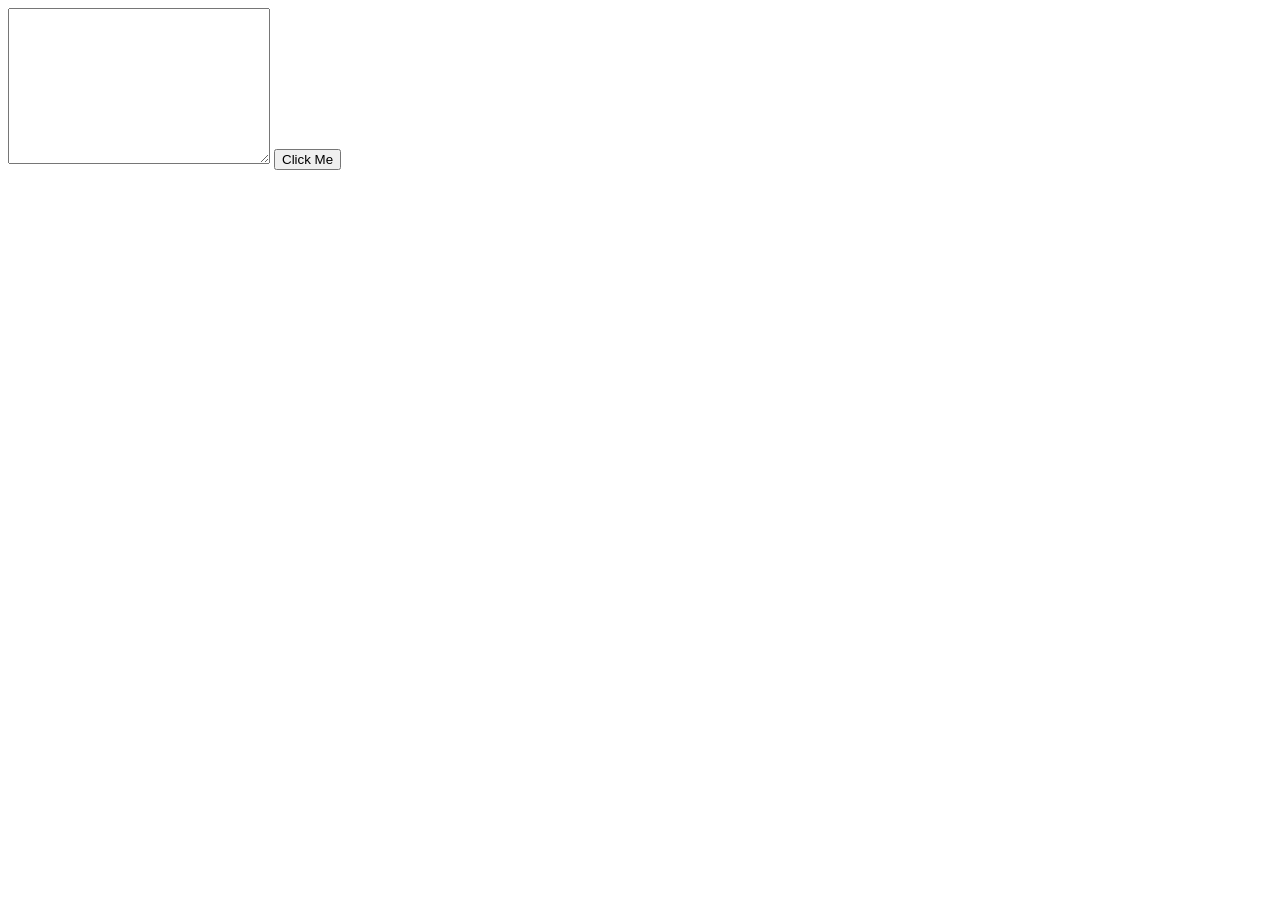
<file: index.html>
<!doctype html>
<html lang="en">
  <head>
    <meta charset="UTF-8" />
    <meta name="viewport" content="width=device-width, initial-scale=1.0" />
    <title>function / array / array methods</title>
  </head>
  <body>
    <!-- <input type="text" name="name" id="name" /> -->

    <textarea name="" id="color" rows="10" cols="30"></textarea>
    <button id="click_me">Click Me</button>
    <!-- internal js -->
    <script>
      console.log("internal javascripts");

      // function
      // function declaration
      // function expression

      // 1) function declaration --> userdefined word()
      // func(4, 5);
      // function func(a, b) {
      //   // body of function
      //   console.log("function called..!", a + b);
      // }
      // function calling
      // func(1, 2);
      // func(5, 5);

      // 2) function expression
      // funct(2, 3);
      // const funct = (x, y) => {
      //   console.log("function expression called...!", x + y);
      // };
      // funct(8, 5);

      // anonimus function --> function without any name
      // callback funtion --> which is use as a parameter in the parent funtion
      // syntax of anonimus function
      // function(){}
      // (){} --> anonimus fucntion
      // ()=>{} --> callback fucntion

      // array

      // const array = ["apple", "banana"];
      // console.log(array[0], array);
      // foreach --> change in original array
      // map --> it give us new array

      // forach with call back function
      // array.forEach(() => {
      //   console.log("call back function called ...!");
      // });

      // foreach with call back function with paramenters
      // array.forEach((idx, itm) => {
      //   console.log(`item : ${idx} : with ${itm}`);
      // });

      // dom topic

      // accessing

      // const input = document.getElementById("name");
      // const btn = document.getElementById("click_me");

      // addeventlistner

      // btn.addEventListener('',callbackfunction);
      // btn.addEventListener("click", function () {
      //   console.log("function is listening..!");
      // });
      // btn.addEventListener("click", function () {
      //   console.log(input.value);
      // });
      // btn.addEventListener("click", function () {
      //   if (input.value === "") {
      //     alert("please fill input 🥹");
      //     return;
      //   }
      //   console.log(input.value);
      // });

      // change box background color
      // access

      // const access_textarea = document.getElementById("color");
      // const access_btn = document.getElementById("click_me");

      // // random
      // access_btn.addEventListener("click", function () {
      //   const randome_color = Math.round(Math.random() * 256);
      //   const R = Math.round(Math.random() * 256);
      //   const G = Math.round(Math.random() * 256);
      //   const B = Math.round(Math.random() * 256);
      //   console.log(R, G, B);

      //   // console.log("function called ..!");
      //   // console.log(randome_color);
      //   access_textarea.style.backgroundColor = `rgb(${R},${G},${B})`;
      // });
    </script>
  </body>
</html>
</file>
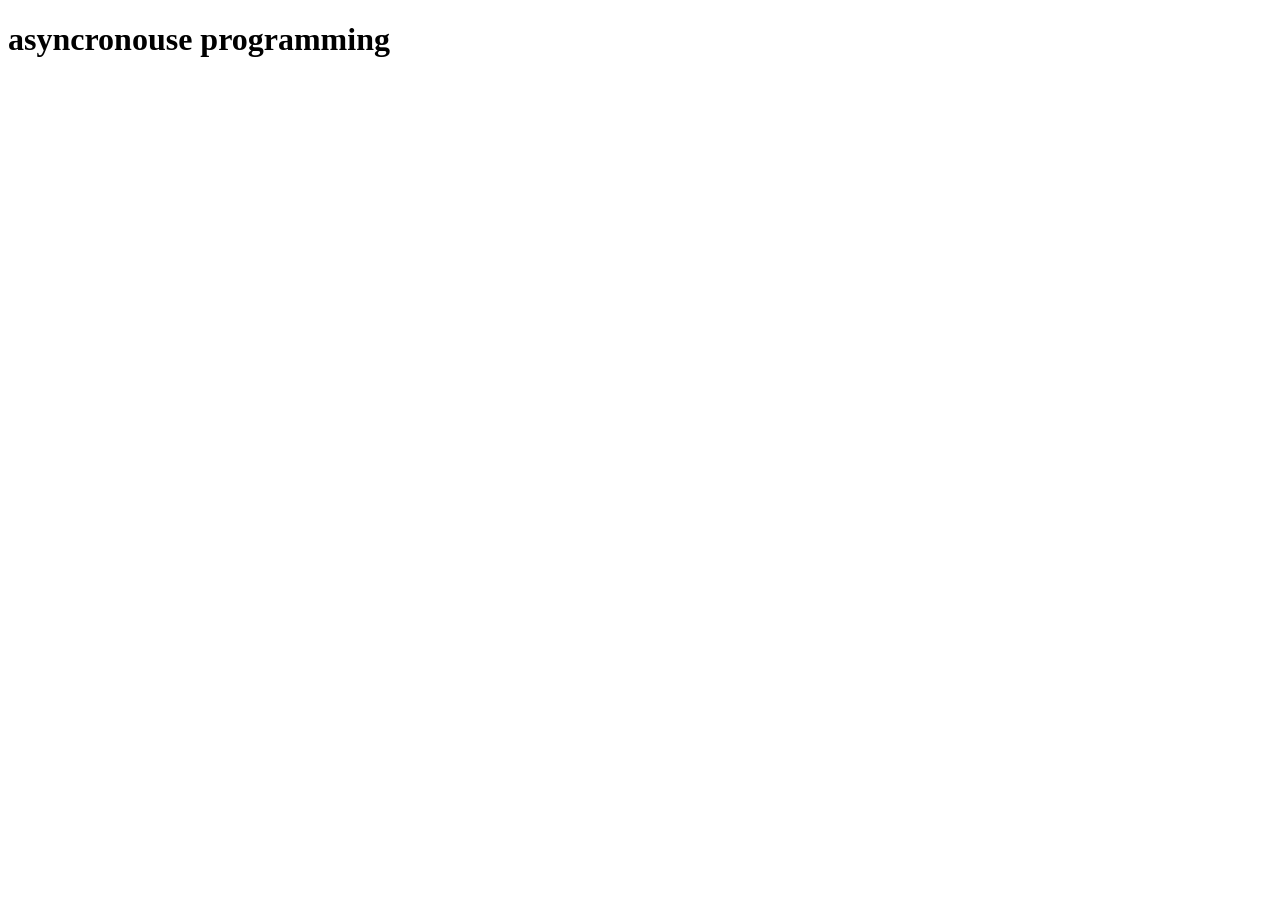
<file: assyncronous/index.html>
<!doctype html>
<html lang="en">
  <head>
    <meta charset="UTF-8" />
    <meta name="viewport" content="width=device-width, initial-scale=1.0" />
    <title>assync-programming</title>
  </head>
  <body>
    <h1>asyncronouse programming</h1>

    <div id="users"></div>

    <script src="./script.js"></script>
  </body>
</html>
</file>
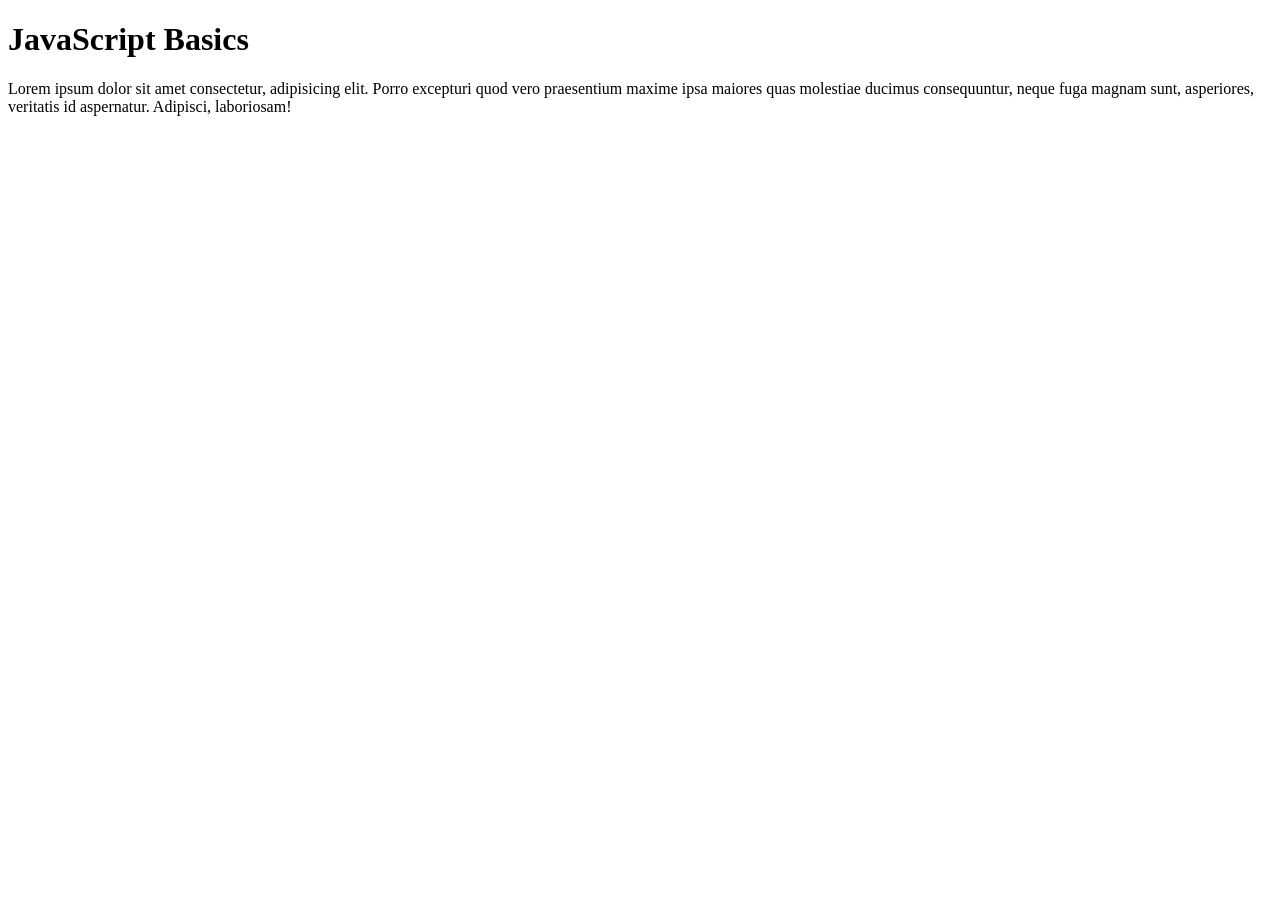
<file: javascript-basics/index.html>
<!doctype html>
<html lang="en">
  <head>
    <meta charset="UTF-8" />
    <meta name="viewport" content="width=device-width, initial-scale=1.0" />
    <title>JavaScript</title>
  </head>
  <body>
    <h1>JavaScript Basics</h1>
    <p class="para">
      Lorem ipsum dolor sit amet consectetur, adipisicing elit. Porro excepturi
      quod vero praesentium maxime ipsa maiores quas molestiae ducimus
      consequuntur, neque fuga magnam sunt, asperiores, veritatis id aspernatur.
      Adipisci, laboriosam!
    </p>
    <script src="./script.js"></script>
  </body>
</html>
</file>
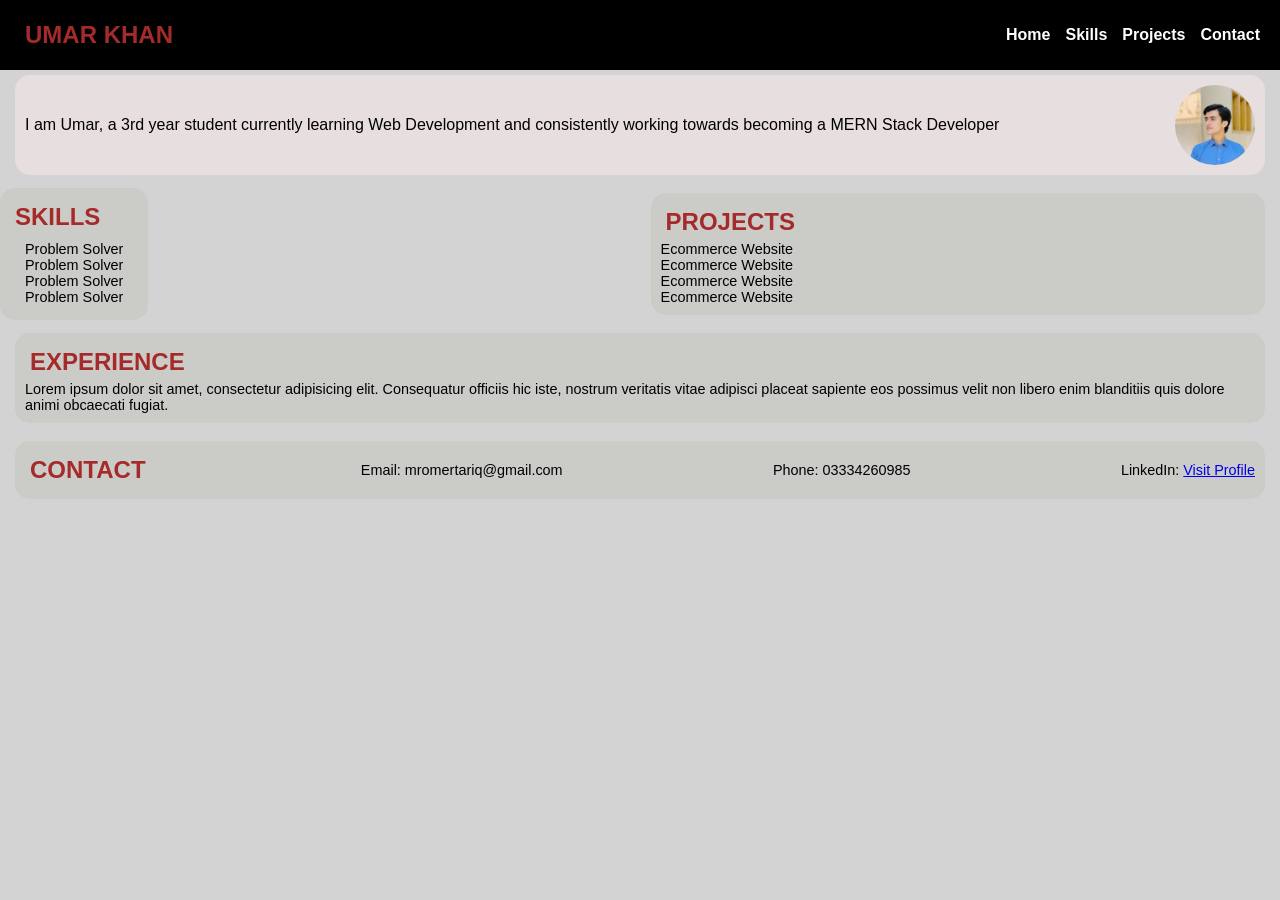
<file: portfolio/index.html>
<!doctype html>
<html lang="en">
  <head>
    <meta charset="UTF-8" />
    <meta name="viewport" content="width=device-width, initial-scale=1.0" />
    <title>Umar Khan Portfolio</title>
    <link rel="stylesheet" href="style.css" />
  </head>

  <body>
    <header>
      <nav>
        <h2>UMAR KHAN</h2>

        <ul class="nav-link">
          <li><a href="#about">Home</a></li>
          <li><a href="#skills">Skills</a></li>
          <li><a href="#projects">Projects</a></li>
          <li><a href="#contact">Contact</a></li>
        </ul>
      </nav>
    </header>

    <section>
      <div class="about-me">
        <p>
          I am Umar, a 3rd year student currently learning Web Development and
          consistently working towards becoming a MERN Stack Developer
        </p>

        <img
          class="image"
          src="images/IMG_20240411_090750_048.jpg"
          alt="Photo"
        />
      </div>
    </section>

    <div class="skills-projects">
      <div class="skills">
        <h2>SKILLS</h2>

        <section class="skill-list">
          <div>Problem Solver</div>
          <div>Problem Solver</div>
          <div>Problem Solver</div>
          <div>Problem Solver</div>
        </section>
      </div>

      <section id="projects">
        <div class="projects">
          <h2>PROJECTS</h2>

          <div class="project-list">
            <div>Ecommerce Website</div>
            <div>Ecommerce Website</div>
            <div>Ecommerce Website</div>
            <div>Ecommerce Website</div>
          </div>
        </div>
      </section>
    </div>

    <section>
      <div class="experience">
        <h2>EXPERIENCE</h2>

        <div class="exp-list">
          <div>
            Lorem ipsum dolor sit amet, consectetur adipisicing elit.
            Consequatur officiis hic iste, nostrum veritatis vitae adipisci
            placeat sapiente eos possimus velit non libero enim blanditiis quis
            dolore animi obcaecati fugiat.
          </div>
        </div>
      </div>
    </section>

    <section id="contact">
      <div class="contact-section">
        <h2>CONTACT</h2>

        <div>Email: mromertariq@gmail.com</div>
        <div>Phone: 03334260985</div>
        <div>
          LinkedIn:
          <a href="https://linkedin.com/in/umer-khan-eng" target="_blank"
            >Visit Profile</a
          >
        </div>
      </div>
    </section>
  </body>
</html>
</file>
<file: portfolio/style.css>
body {
  margin: 0;
  font-family: Arial, Helvetica, sans-serif;
  height: 100vh;
  background-color: lightgrey;
}

header {
  background-color: black;
  color: white;
}

nav {
  display: flex;
  justify-content: space-between;
  align-items: center;
  padding: 10px 20px;
}

.nav-link {
  display: flex;
  gap: 15px;
  list-style: none;
}

.nav-link a {
  text-decoration: none;
  color: white;
  font-weight: bold;
}

section {
  padding: 5px 15px;
}

.image {
  height: 80px;
  width: 80px;
  border-radius: 50%;
}

.about-me {
  display: flex;
  align-items: center;
  justify-content: space-between;
  font-size: 1rem;
  background-color: rgb(231, 223, 223);
  padding: 10px;
  border-radius: 15px;
}

.skills,
.projects,
.experience,
.contact-section {
  background-color: rgb(203, 203, 199);
  padding: 10px;
  border-radius: 15px;
  font-size: 0.9rem;
  margin-top: 8px;
}

#skills,
#projects {
  display: inline-block;
  width: 48%;
  vertical-align: top;
}

.contact-section {
  display: flex;
  justify-content: space-between;
  align-items: center;
}

h2 {
  margin: 5px;
  font-size: 1.5rem;
  color: brown;
}

.skills-projects {
  display: flex;
  justify-content: space-between;
  align-items: center;
}
</file>
